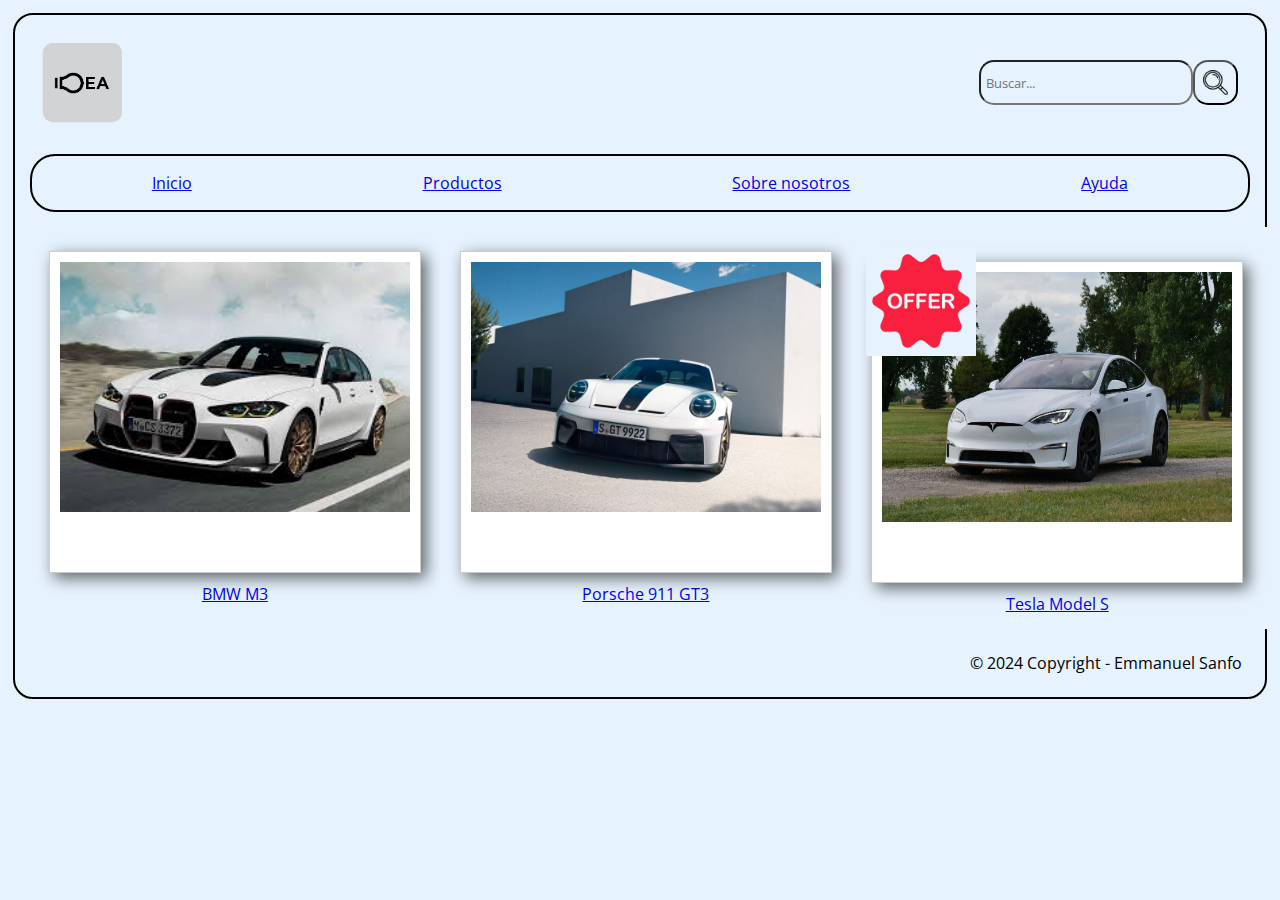
<file: index.html>
<!DOCTYPE html>
<html lang="es">
<head>
    <meta charset="UTF-8">
    <title>Ejercicio 4</title>
    <link href="./Ejercicio 3 - Cuadro de búsqueda.css" type="text/css" rel="stylesheet">
    <link rel="preconnect" href="https://fonts.googleapis.com">
    <link rel="preconnect" href="https://fonts.gstatic.com" crossorigin>
    <link href="https://fonts.googleapis.com/css2?family=Open+Sans:ital,wght@0,300..800;1,300..800&display=swap" rel="stylesheet">
</head>
<body>
    <header class="cabecera">
        <img src="./Images/logo.png" height="80px" class="logo">
        <div class="busqueda">
            <input type="text" placeholder="Buscar..." class="cuadro">
            <button type="submit" class="lupa"><img src="./Images/lupa (1).png" height="25px"></button>
        </div>
    </header>
    <nav class="menu">
        <a href="#">Inicio</a>
        <a href="http://127.0.0.1:5500/Emmanuel-Sanfo-pr%C3%A1ctica1-UT3/Ejercicio1%20-%20UT3.html">Productos</a>
        <a href="#">Sobre nosotros</a>
        <a href="#">Ayuda</a>
    </nav>
    <main>
        <div>
            <div class="div1">
                <a href="https://configure.bmw.es/es_ES/configure/G80/31HJ/FLKSW,P0300,S01CB,S01DF,S01MB,S01U0,S0230,S02PA,S02T4,S02VB,S02VC,S02VF,S0302,S0420,S0430,S0431,S0459,S0488,S0493,S0494,S04GQ,S04LN,S04NE,S04U0,S0534,S0544,S0548,S05AV,S05DA,S05DM,S0654,S0688,S06AE,S06AF,S06AK,S06C4,S06NX,S06PA,S06U3,S06VB,S0712,S0760,S0775,S07M9,S0856,S0883,S08EK,S08KA,S08R3,S08R9,S08S3,S08TF,S08WD,S08WM?_gl=1*5rz09m*_gcl_au*MzMzNTIwNzcyLjE3MzQwMTE4Mzc."><img src="./Images/bmw m3.jpg" width="250" height="250" class="polaroid">BMW M3</a>
            </div>
            <div class="div2">
                <a href="https://www.porsche.com/spain/models/911/911-gt3-models/911-gt3/"><img src="./Images/Porsche 911 GT3.avif" width="250" height="250" class="polaroid">Porsche 911 GT3</a>
            </div>
            <div class="div3">
                <a href="https://www.tesla.com/models/design#overview">
                    <div class="oferta">
                        <img src="./Images/offer.png" class="offer" width="100" height="100" style="position: absolute;">
                    </div>
                    <img src="./Images/tesla model s plaid.jpg" width="250" height="250" class="polaroid">Tesla Model S
                </a>
            </div>
        </div>
    </main>
    <footer>&#169 2024 Copyright - Emmanuel Sanfo</footer>
</body>
</html>
</file>
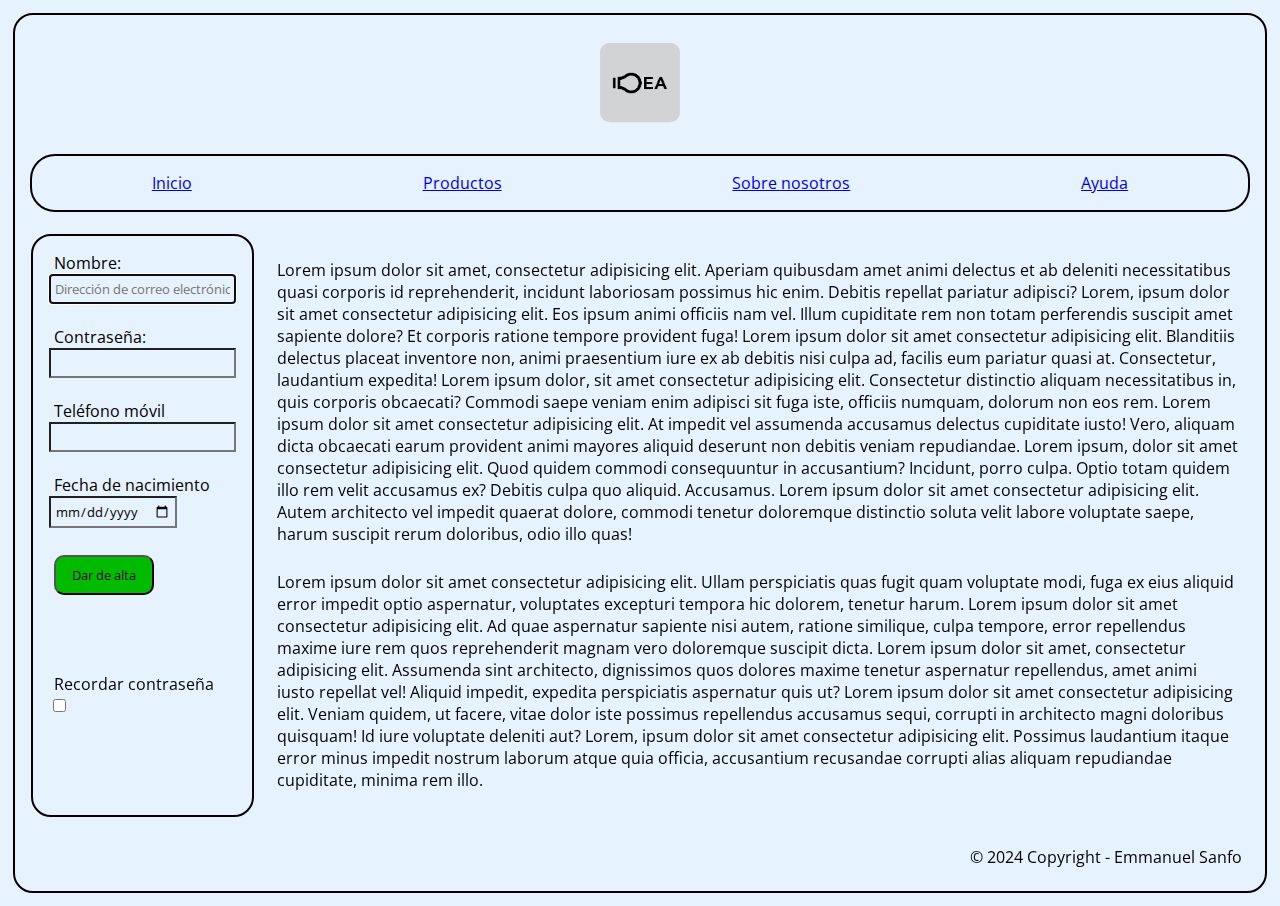
<file: Ejercicio 1 - Tooltip.html>
<!DOCTYPE html>
<html lang="es">
<head>
    <meta charset="UTF-8">
    <title>Ejercicio 1</title>
    <link href="./Ejercicio 1 - Tooltip.css" type="text/css" rel="stylesheet">
    <link rel="preconnect" href="https://fonts.googleapis.com">
    <link rel="preconnect" href="https://fonts.gstatic.com" crossorigin>
    <link href="https://fonts.googleapis.com/css2?family=Open+Sans:ital,wght@0,300..800;1,300..800&display=swap" rel="stylesheet">
</head>
<body>
    <header class="cabecera">
        <img src="./Images/logo.png" height="80px">
    </header>
    <nav class="menu">
        <a href="#">Inicio</a>
        <a href="http://127.0.0.1:5500/productos.html">Productos</a>
        <a href="#">Sobre nosotros</a>
        <a href="#">Ayuda</a>
    </nav>
    <main>
        <aside class="lateral">
            <form class="x1">
                <label>Nombre:</label><br>
                <input required autofocus type="text" placeholder="Dirección de correo electrónico"><br><br>
                <label>Contraseña:</label><br>
                <input type="text"><br><br>
                <label>Teléfono móvil</label><br>
                <input type="tel"><br><br>
                <label>Fecha de nacimiento</label><br>
                <input type="date"><br><br>
                <div class="tooltip-contenedor">
                    <input type="submit" value="Dar de alta" class="boton"><br>
                    <div class="tooltip"><p class="tooltip2">Entra y descubre!!</p></div><br>
                </div>
                <label>Recordar contraseña</label>
                <input type="checkbox">
            </form>
        </aside>
        <article>
            <header class="texto">
                <p>Lorem ipsum dolor sit amet, consectetur adipisicing elit. Aperiam quibusdam amet animi delectus et ab deleniti necessitatibus quasi corporis id reprehenderit, incidunt laboriosam possimus hic enim. Debitis repellat pariatur adipisci? Lorem, ipsum dolor sit amet consectetur adipisicing elit. Eos ipsum animi officiis nam vel. Illum cupiditate rem non totam perferendis suscipit amet sapiente dolore? Et corporis ratione tempore provident fuga! Lorem ipsum dolor sit amet consectetur adipisicing elit. Blanditiis delectus placeat inventore non, animi praesentium iure ex ab debitis nisi culpa ad, facilis eum pariatur quasi at. Consectetur, laudantium expedita! Lorem ipsum dolor, sit amet consectetur adipisicing elit. Consectetur distinctio aliquam necessitatibus in, quis corporis obcaecati? Commodi saepe veniam enim adipisci sit fuga iste, officiis numquam, dolorum non eos rem. Lorem ipsum dolor sit amet consectetur adipisicing elit. At impedit vel assumenda accusamus delectus cupiditate iusto! Vero, aliquam dicta obcaecati earum provident animi mayores aliquid deserunt non debitis veniam repudiandae. Lorem ipsum, dolor sit amet consectetur adipisicing elit. Quod quidem commodi consequuntur in accusantium? Incidunt, porro culpa. Optio totam quidem illo rem velit accusamus ex? Debitis culpa quo aliquid. Accusamus. Lorem ipsum dolor sit amet consectetur adipisicing elit. Autem architecto vel impedit quaerat dolore, commodi tenetur doloremque distinctio soluta velit labore voluptate saepe, harum suscipit rerum doloribus, odio illo quas!</p>
                <p>Lorem ipsum dolor sit amet consectetur adipisicing elit. Ullam perspiciatis quas fugit quam voluptate modi, fuga ex eius aliquid error impedit optio aspernatur, voluptates excepturi tempora hic dolorem, tenetur harum. Lorem ipsum dolor sit amet consectetur adipisicing elit. Ad quae aspernatur sapiente nisi autem, ratione similique, culpa tempore, error repellendus maxime iure rem quos reprehenderit magnam vero doloremque suscipit dicta. Lorem ipsum dolor sit amet, consectetur adipisicing elit. Assumenda sint architecto, dignissimos quos dolores maxime tenetur aspernatur repellendus, amet animi iusto repellat vel! Aliquid impedit, expedita perspiciatis aspernatur quis ut? Lorem ipsum dolor sit amet consectetur adipisicing elit. Veniam quidem, ut facere, vitae dolor iste possimus repellendus accusamus sequi, corrupti in architecto magni doloribus quisquam! Id iure voluptate deleniti aut? Lorem, ipsum dolor sit amet consectetur adipisicing elit. Possimus laudantium itaque error minus impedit nostrum laborum atque quia officia, accusantium recusandae corrupti alias aliquam repudiandae cupiditate, minima rem illo.</p>
            </header>
        </article>
    </main>
    <footer>&#169 2024 Copyright - Emmanuel Sanfo</footer>
</body>
</html>
</file>
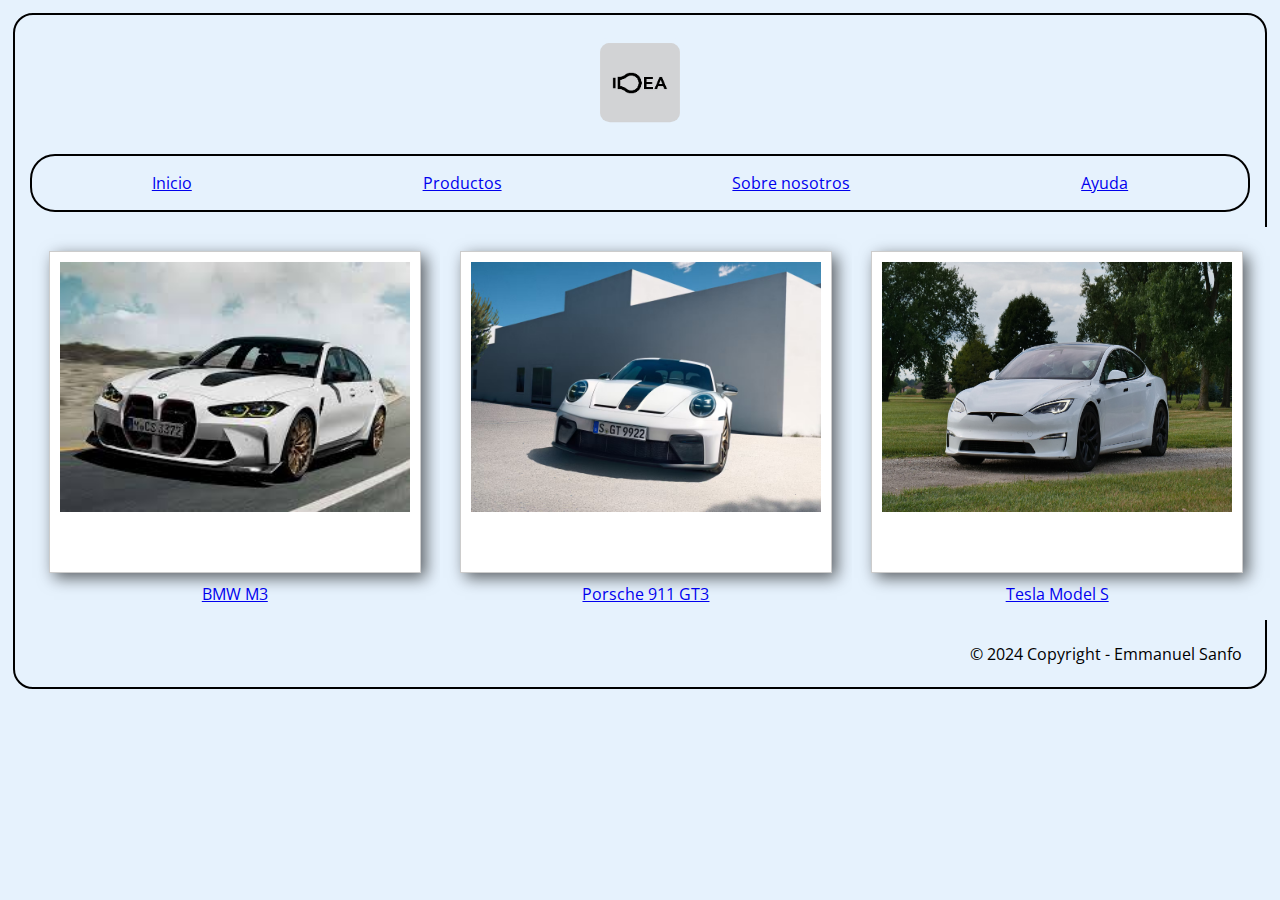
<file: Ejercicio 2 - Animación.html>
<!DOCTYPE html>
<html lang="es">
<head>
    <meta charset="UTF-8">
    <title>Ejercicio 2</title>
    <link href="./Ejercicio 2 - Animación.css" type="text/css" rel="stylesheet">
    <link rel="preconnect" href="https://fonts.googleapis.com">
    <link rel="preconnect" href="https://fonts.gstatic.com" crossorigin>
    <link href="https://fonts.googleapis.com/css2?family=Open+Sans:ital,wght@0,300..800;1,300..800&display=swap" rel="stylesheet">
</head>
<body>
    <header class="cabecera">
        <img src="./Images/logo.png" height="80px" class="logo">
    </header>
    <nav class="menu">
        <a href="#">Inicio</a>
        <a href="http://127.0.0.1:5500/Emmanuel-Sanfo-pr%C3%A1ctica1-UT3/Ejercicio1%20-%20UT3.html">Productos</a>
        <a href="#">Sobre nosotros</a>
        <a href="#">Ayuda</a>
    </nav>
    <main>
        <div>
            <div class="div1">
                <a href="https://configure.bmw.es/es_ES/configure/G80/31HJ/FLKSW,P0300,S01CB,S01DF,S01MB,S01U0,S0230,S02PA,S02T4,S02VB,S02VC,S02VF,S0302,S0420,S0430,S0431,S0459,S0488,S0493,S0494,S04GQ,S04LN,S04NE,S04U0,S0534,S0544,S0548,S05AV,S05DA,S05DM,S0654,S0688,S06AE,S06AF,S06AK,S06C4,S06NX,S06PA,S06U3,S06VB,S0712,S0760,S0775,S07M9,S0856,S0883,S08EK,S08KA,S08R3,S08R9,S08S3,S08TF,S08WD,S08WM?_gl=1*5rz09m*_gcl_au*MzMzNTIwNzcyLjE3MzQwMTE4Mzc."><img src="./Images/bmw m3.jpg" width="250" height="250" class="polaroid">BMW M3</a>
            </div>
            <div class="div2">
                <a href="https://www.porsche.com/spain/models/911/911-gt3-models/911-gt3/"><img src="./Images/Porsche 911 GT3.avif" width="250" height="250" class="polaroid">Porsche 911 GT3</a>
            </div>
            <div class="div3">
                <a href="https://www.tesla.com/models/design#overview"><img src="./Images/tesla model s plaid.jpg" width="250" height="250" class="polaroid">Tesla Model S</a>
            </div>
        </div>
    </main>
    <footer>&#169 2024 Copyright - Emmanuel Sanfo</footer>
</body>
</html>
</file>
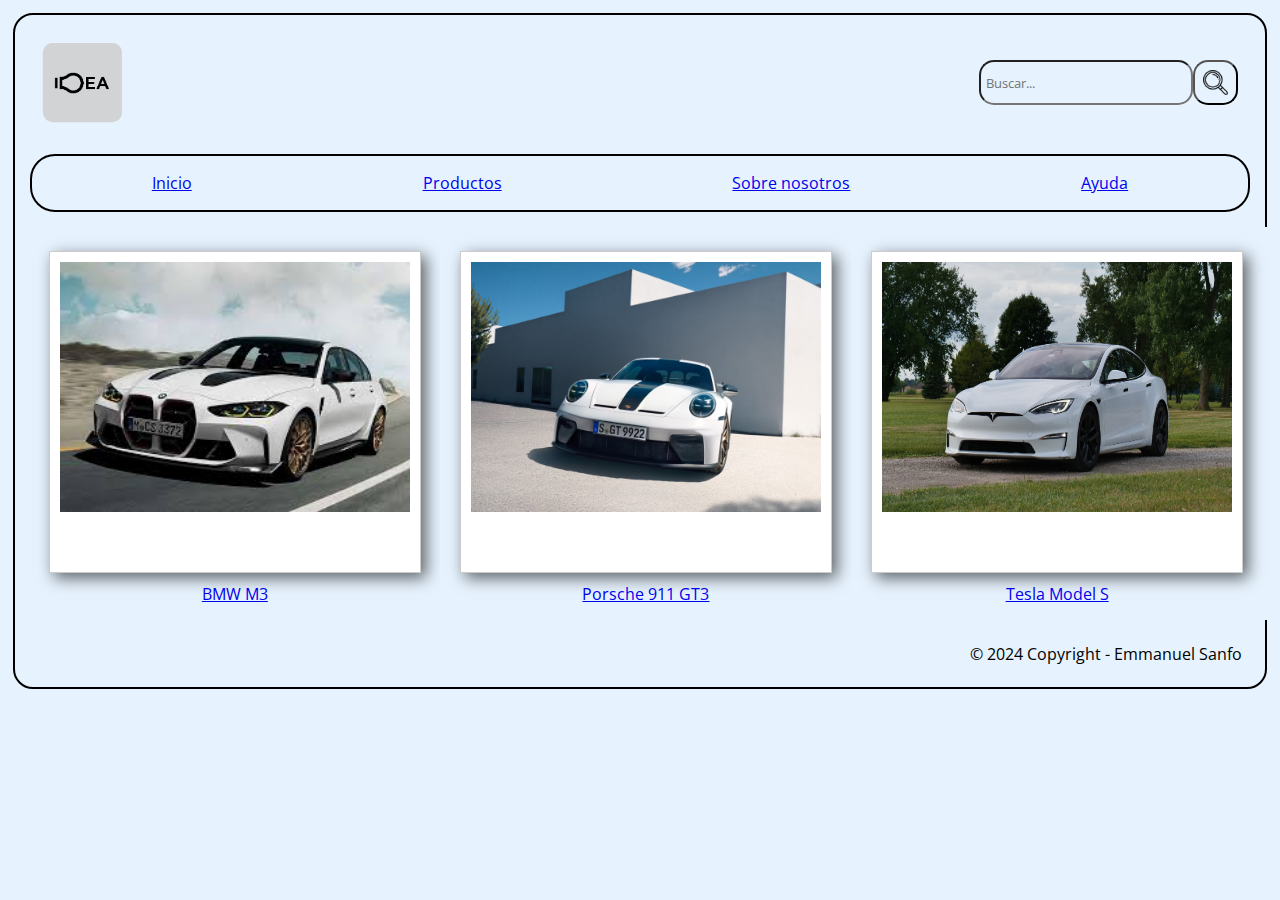
<file: Ejercicio 3 - Cuadro de búsqueda.html>
<!DOCTYPE html>
<html lang="es">
<head>
    <meta charset="UTF-8">
    <title>Ejercicio 3</title>
    <link href="./Ejercicio 3 - Cuadro de búsqueda.css" type="text/css" rel="stylesheet">
    <link rel="preconnect" href="https://fonts.googleapis.com">
    <link rel="preconnect" href="https://fonts.gstatic.com" crossorigin>
    <link href="https://fonts.googleapis.com/css2?family=Open+Sans:ital,wght@0,300..800;1,300..800&display=swap" rel="stylesheet">
</head>
<body>
    <header class="cabecera">
        <img src="./Images/logo.png" height="80px" class="logo">
        <div class="busqueda">
            <input type="text" placeholder="Buscar..." class="cuadro">
            <button type="submit" class="lupa"><img src="./Images/lupa (1).png" height="25px"></button>
        </div>
    </header>
    <nav class="menu">
        <a href="#">Inicio</a>
        <a href="http://127.0.0.1:5500/Emmanuel-Sanfo-pr%C3%A1ctica1-UT3/Ejercicio1%20-%20UT3.html">Productos</a>
        <a href="#">Sobre nosotros</a>
        <a href="#">Ayuda</a>
    </nav>
    <main>
        <div>
            <div class="div1">
                <a href="https://configure.bmw.es/es_ES/configure/G80/31HJ/FLKSW,P0300,S01CB,S01DF,S01MB,S01U0,S0230,S02PA,S02T4,S02VB,S02VC,S02VF,S0302,S0420,S0430,S0431,S0459,S0488,S0493,S0494,S04GQ,S04LN,S04NE,S04U0,S0534,S0544,S0548,S05AV,S05DA,S05DM,S0654,S0688,S06AE,S06AF,S06AK,S06C4,S06NX,S06PA,S06U3,S06VB,S0712,S0760,S0775,S07M9,S0856,S0883,S08EK,S08KA,S08R3,S08R9,S08S3,S08TF,S08WD,S08WM?_gl=1*5rz09m*_gcl_au*MzMzNTIwNzcyLjE3MzQwMTE4Mzc."><img src="./Images/bmw m3.jpg" width="250" height="250" class="polaroid">BMW M3</a>
            </div>
            <div class="div2">
                <a href="https://www.porsche.com/spain/models/911/911-gt3-models/911-gt3/"><img src="./Images/Porsche 911 GT3.avif" width="250" height="250" class="polaroid">Porsche 911 GT3</a>
            </div>
            <div class="div3">
                <a href="https://www.tesla.com/models/design#overview"><img src="./Images/tesla model s plaid.jpg" width="250" height="250" class="polaroid">Tesla Model S</a>
            </div>
        </div>
    </main>
    <footer>&#169 2024 Copyright - Emmanuel Sanfo</footer>
</body>
</html>
</file>
<file: Ejercicio 3 - Cuadro de búsqueda.css>
*
{
    padding: 0.3em;
    font-family: "Open Sans", sans-serif;
    background-color: rgb(230, 242, 253);
}

.cabecera
{
    height: 10vh;
    padding: 1em;
    margin: 2px;
    display: flex;
    align-items: center;
    justify-content: space-between;
    text-shadow: 2px, 0px, 2px, #777;
}

body
{
    border: 2px solid black;
    border-radius: 20px;
}

main
{
    display: flex;
    flex-direction: row;
    justify-content: space-around;
    align-items: center;
}

footer
{
    display: flex;
    justify-content: end;
    text-align: right;
    margin: 10px;
    padding: 0.5em;
}

.menu
{
    height: 5vh;
    padding: 0.3em;
    margin: 10px;
    border: 2px solid black;
    display: flex;
    align-items: center;
    justify-content: space-around;
    border-radius: 25px;
}

.polaroid 
{ 
    width: 350px;
    padding: 10px 10px 60px 10px;
    background-color: white;
    box-shadow: 5px 5px 15px rgba(0, 0, 0, 0.6);
    margin: 10px;
    border: 1px solid #ccc;
    display: flex;
}

div
{
    display: flex;
    flex-direction: row;
    text-align: center;
    flex-shrink: 1;
}

.div1:hover
{
    animation-name: girar;
    animation-duration: 0.5s;
}

.div2:hover
{
    animation-name: girar;
    animation-duration: 0.5s;
}

.div3:hover
{
    animation-name: girar;
    animation-duration: 0.5s;
}

.logo
{
    border-radius: 15px;
}

.busqueda
{
    display: flex;
    border-radius: 15px;
}

.cuadro
{
    width: 200px;
    padding: 5px;
    transition: width 0.3s ease-in-out;
    border-radius: 15px;
}

.cuadro:focus
{
    width: 300px;
}

.lupa
{
    display: flex;
    align-items: center;
    justify-content: center;
    border-radius: 15px;
}

@keyframes girar
{
    from
    {
        transform: matrix(1, 0, 0, 1, 0, 0);
    }

    to
    {
        transform: matrix(1.1, -0.1, 0.1, 1.1, 0, 0);
    }
}
</file>
<file: Ejercicio 1 - Tooltip.css>
*
{
    padding: 0.3em;
    font-family: "Open Sans", sans-serif;
    background-color: rgb(230, 242, 253);
}

.cabecera
{
    height: 10vh;
    padding: 1em;
    margin: 2px;
    display: flex;
    align-items: center;
    justify-content: center;
    text-shadow: 2px, 0px, 2px, #777;
}

.x1
{
    border: 2px solid black;
    margin: 2px;
    padding: 1em;
    border-radius: 20px;
}


body
{
    border: 2px solid black;
    border-radius: 20px;
}

main
{
    display: flex;
    flex-direction: row;
}

.boton
{
    background-color: rgb(1, 187, 1);
    border-radius: 10px;
    height: 40px;
    width: 100px;
}

.lateral
{
    display: flex;
}

img
{
    border-radius: 15px;
}

footer
{
    display: flex;
    justify-content: end;
    text-align: right;
    margin: 10px;
    padding: 0.5em;
}

.texto
{
    margin: 2px;
}

.menu
{
    height: 5vh;
    padding: 0.3em;
    margin: 10px;
    border: 2px solid black;
    display: flex;
    align-items: center;
    justify-content: space-around;
    border-radius: 25px;
}

.tooltip-contenedor
{
    position: relative; 
    display: inline-block; 
    cursor: pointer;
}

.tooltip
{
    visibility: hidden;
    border: 1px solid black;
    border-radius: 10px;
    height: 40px;
    background: linear-gradient(violet, pink);
    display: flex;
    align-items: center;
    justify-content: space-around;
    opacity: 0;
    transition: opacity 1s ease-in-out, visibility 5s ease-in-out;
}

.tooltip-contenedor:hover ~ .tooltip
{
    visibility: visible;
    opacity: 1;
    transition-delay: 0s;
}

.tooltip-contenedor:hover ~ .tooltip
{
    visibility: hidden;
    opacity: 1;
    transition-delay: 5s;
}
</file>
<file: Ejercicio 2 - Animación.css>
*
{
    padding: 0.3em;
    font-family: "Open Sans", sans-serif;
    background-color: rgb(230, 242, 253);
}

.cabecera
{
    height: 10vh;
    padding: 1em;
    margin: 2px;
    display: flex;
    align-items: center;
    justify-content: center;
    text-shadow: 2px, 0px, 2px, #777;
    border-radius: 20px;
}

body
{
    border: 2px solid black;
    border-radius: 20px;
}

main
{
    display: flex;
    flex-direction: row;
    justify-content: space-around;
    align-items: center;
}

footer
{
    display: flex;
    justify-content: end;
    text-align: right;
    margin: 10px;
    padding: 0.5em;
}

.menu
{
    height: 5vh;
    padding: 0.3em;
    margin: 10px;
    border: 2px solid black;
    display: flex;
    align-items: center;
    justify-content: space-around;
    border-radius: 25px;
}

.polaroid 
{ 
    width: 350px;
    padding: 10px 10px 60px 10px;
    background-color: white;
    box-shadow: 5px 5px 15px rgba(0, 0, 0, 0.6);
    margin: 10px;
    border: 1px solid #ccc;
    display: flex;
}

div
{
    display: flex;
    flex-direction: row;
    text-align: center;
    flex-shrink: 1;
}

.div1:hover
{
    animation-name: girar;
    animation-duration: 0.5s;
}

.div2:hover
{
    animation-name: girar;
    animation-duration: 0.5s;
}

.div3:hover
{
    animation-name: girar;
    animation-duration: 0.5s;
}

.logo
{
    border-radius: 15px;
}

@keyframes girar
{
    from
    {
        transform: matrix(1, 0, 0, 1, 0, 0);
    }

    to
    {
        transform: matrix(1.1, -0.1, 0.1, 1.1, 0, 0);
    }
}
</file>
